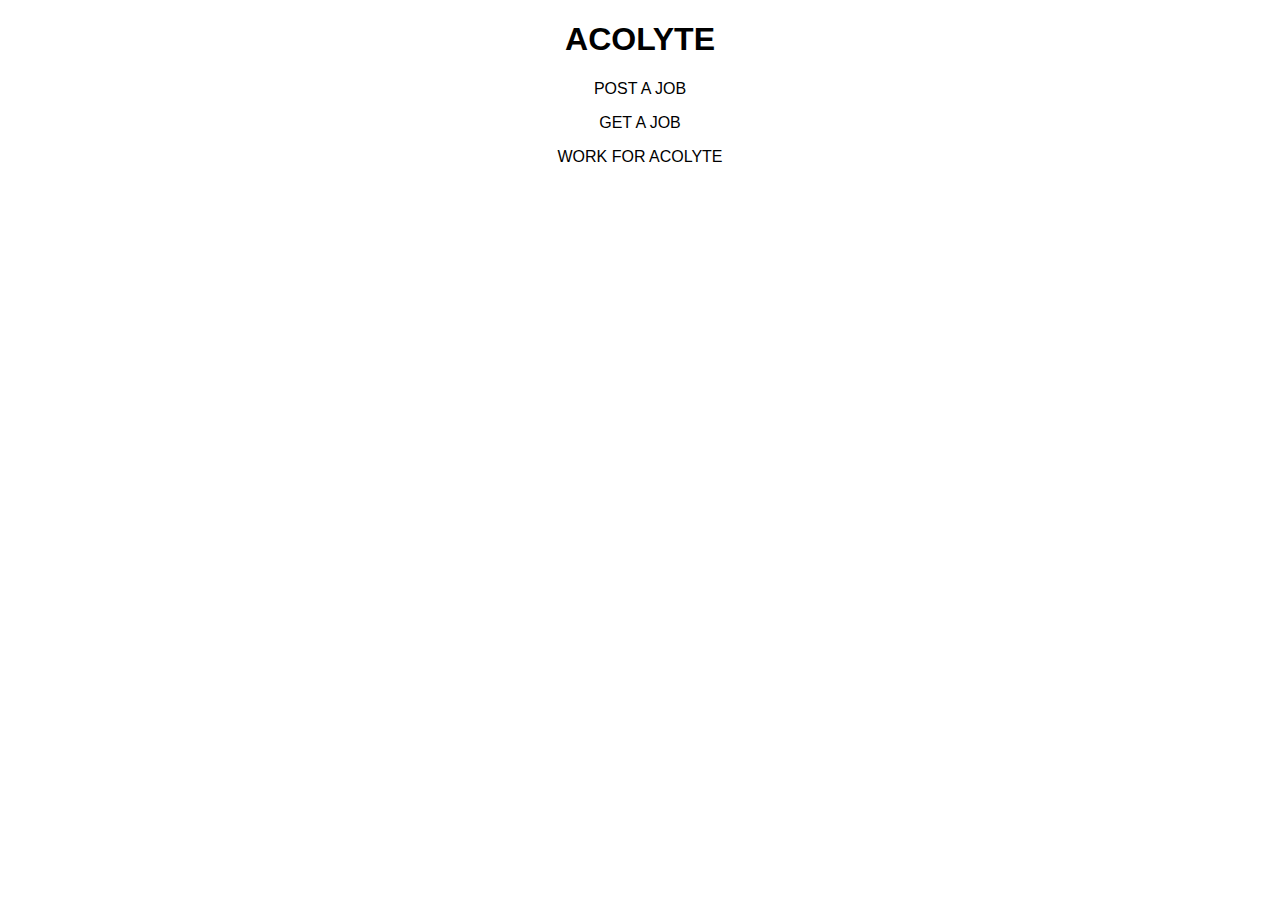
<file: acolyte alternative/index.html>
<!DOCTYPE html>
<html lang="en">
<head>
    <script data-ad-client="ca-pub-2861797726776494" async src="https://pagead2.googlesyndication.com/pagead/js/adsbygoogle.js"></script>
    <link rel="shortcut icon" type="image/png" href="img/favicon.png">
    <meta charset="UTF-8">
    <meta name="viewport" content="width=device-width, initial-scale=1.0">
    <title>Document</title>
    <link rel="stylesheet" href="styles.css">
</head>
<body>
        <h1>ACOLYTE</h1>
        <p><a href="postAJob.html">POST A JOB</a></p>
        <p><a href="getAJob.php">GET A JOB</a></p>
        <p><a href="workForAcolyte.html">WORK FOR ACOLYTE</a></p>
</body>
</html>
</file>
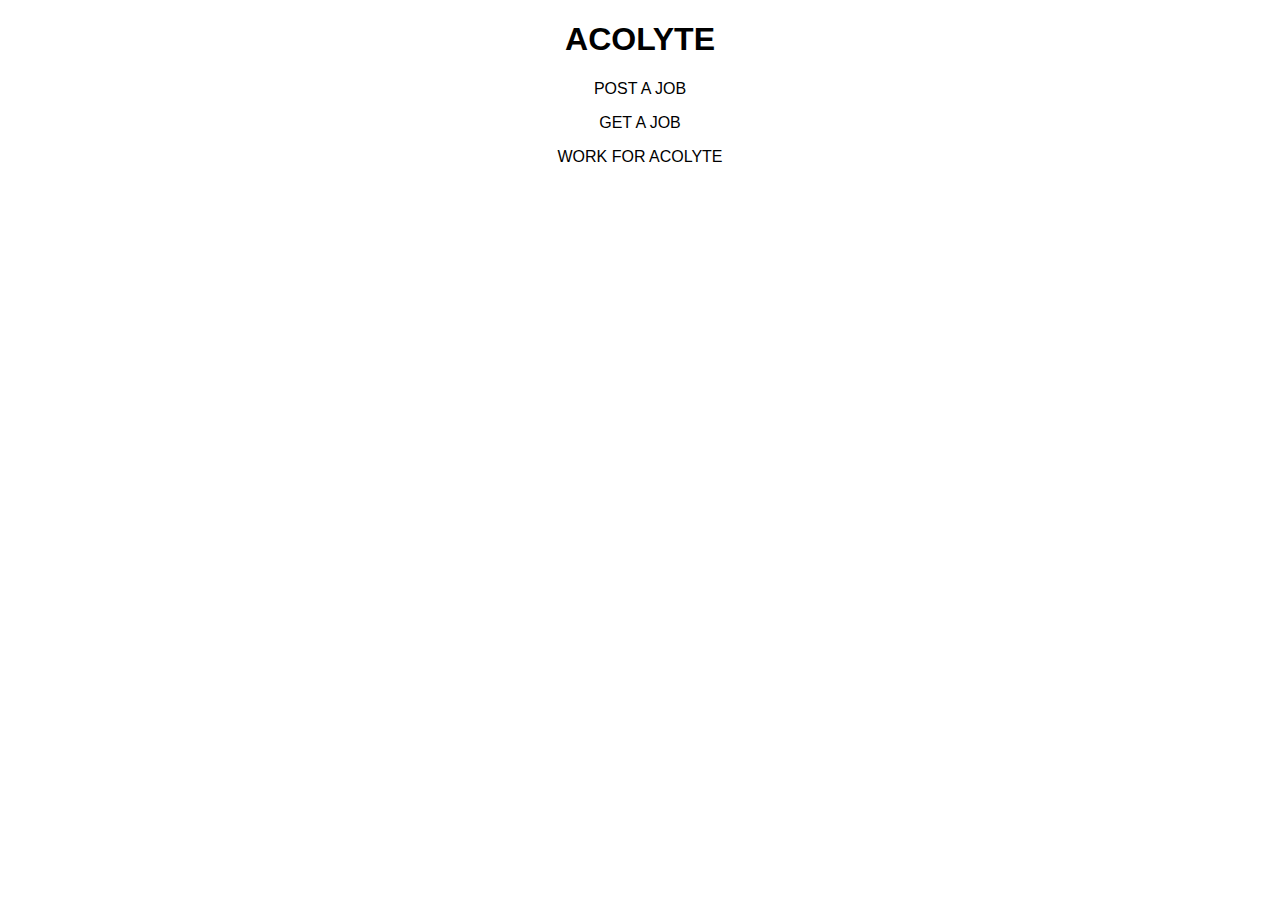
<file: ACOLYTE/index.html>
<!DOCTYPE html>
<html lang="en">
<head>
    <meta charset="UTF-8">
    <meta name="viewport" content="width=device-width, initial-scale=1.0">
    <title>Document</title>
    <link rel="stylesheet" href="styles.css">
</head>
<body>
        <h1>ACOLYTE</h1>
        <p><a href="postAJob.html">POST A JOB</a></p>
        <p><a href="getAJob.php">GET A JOB</a></p>
        <p><a href="workForAcolyte.html">WORK FOR ACOLYTE</a></p>
</body>
</html>
</file>
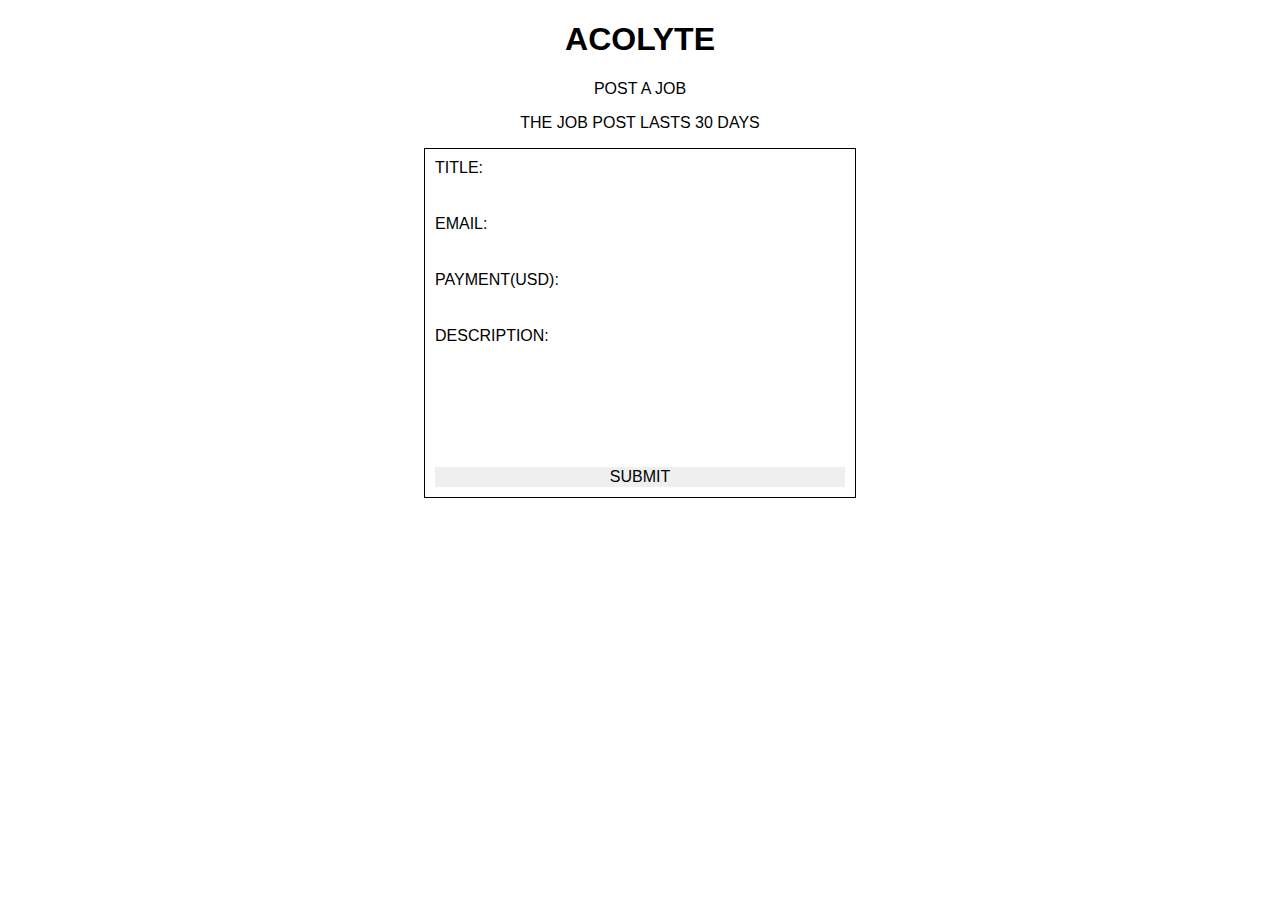
<file: acolyte alternative/postAJob.html>
<!DOCTYPE html>
<html lang="en">
<head>
    <script data-ad-client="ca-pub-2861797726776494" async src="https://pagead2.googlesyndication.com/pagead/js/adsbygoogle.js"></script>
    <link rel="shortcut icon" type="image/png" href="img/favicon.png">
    <meta charset="UTF-8">
    <meta name="viewport" content="width=device-width, initial-scale=1.0">
    <title>Document</title>
    <link rel="stylesheet" href="styles.css">    
</head>
<body>
        <h1><a href="index.html">ACOLYTE</a></h1>
        <p>POST A JOB</p>
        <p>THE JOB POST LASTS 30 DAYS</p>
        <div id="form-div">
        <form action="backend/postAJobHandler.php" method = "POST" >
              <label for="title">TITLE:</label>
              <input type="text" id="title" name="title" autocomplete="off" required><br><br>
              <label for="email">EMAIL:</label>
              <input type="email" id="email" name="email" autocomplete="off" required><br><br>
              <label for="payment">PAYMENT(USD):</label>
              <input type="number" id="payment" name="payment" autocomplete="off" min="1" required><br><br>
              <label for="description">DESCRIPTION:</label><br>
              <textarea type="text" id="description" name="description" autocomplete="off"required></textarea><br><br>              
            <input type="submit" name="submit" placeholder="SUBMIT">
        </form>
    </div>
</body>
</html>
</file>
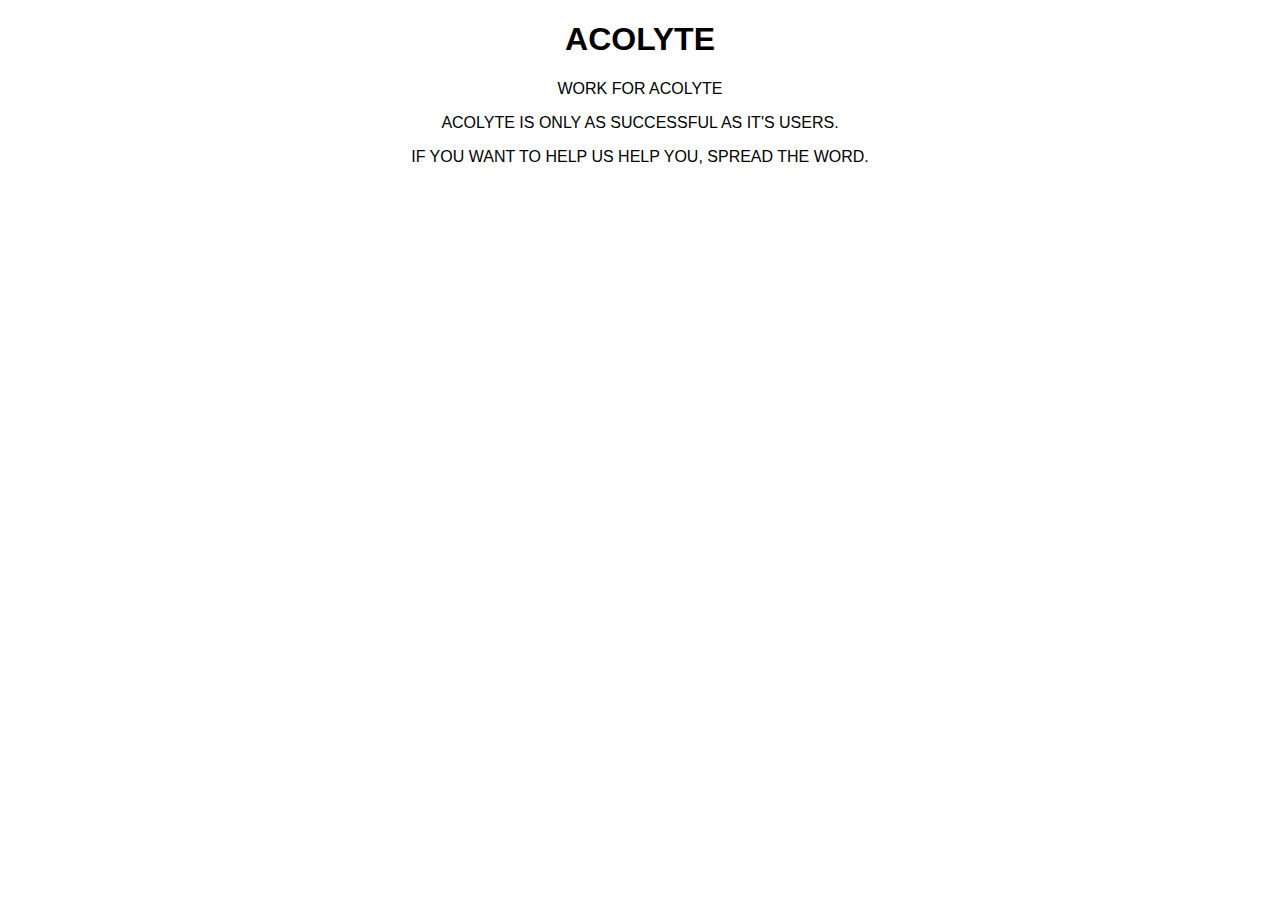
<file: acolyte alternative/workForAcolyte.html>
<!DOCTYPE html>
<html lang="en">
<head>
    <script data-ad-client="ca-pub-2861797726776494" async src="https://pagead2.googlesyndication.com/pagead/js/adsbygoogle.js"></script>
    <link rel="shortcut icon" type="image/png" href="img/favicon.png">
    <meta charset="UTF-8">
    <meta name="viewport" content="width=device-width, initial-scale=1.0">
    <title>Document</title>
    <link rel="stylesheet" href="styles.css">
</head>
<body>
        <h1><a href="index.html">ACOLYTE</a></h1>
        <p>WORK FOR ACOLYTE</p>
        <p>Acolyte is only as successful as it's users.</p>
        <p>If you want to help us help you, spread the word.</p>
</body>
</html>
</file>
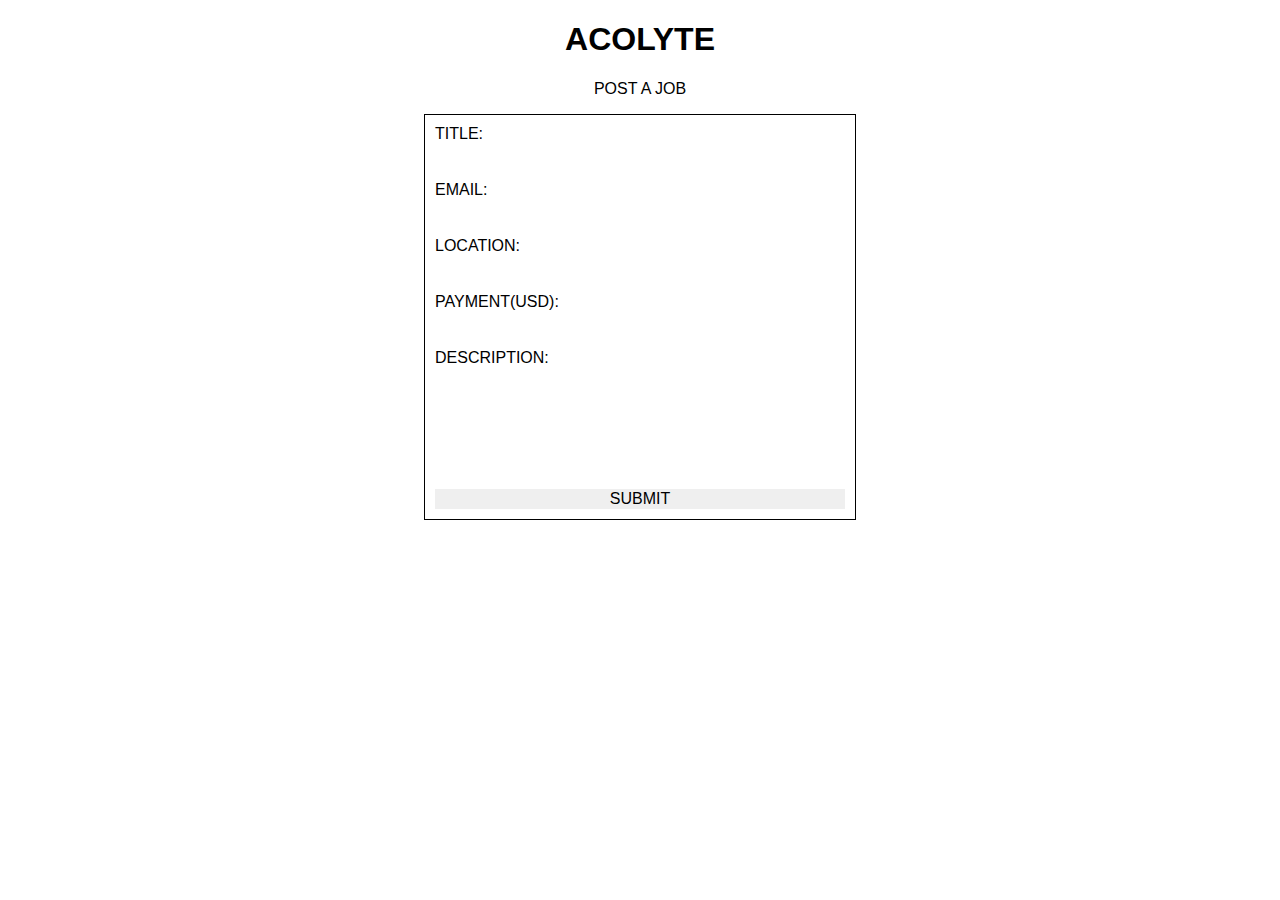
<file: ACOLYTE/postAJob.html>
<!DOCTYPE html>
<html lang="en">
<head>
    <meta charset="UTF-8">
    <meta name="viewport" content="width=device-width, initial-scale=1.0">
    <title>Document</title>
    <link rel="stylesheet" href="styles.css">    
    <script src="app.js"></script>
</head>
<body>
        <h1><a href="index.html">ACOLYTE</a></h1>
        <p>POST A JOB</p>
        <div id="form-div">
        <form action="backend/postAJobHandler.php" method = "POST" >
              <label for="title">TITLE:</label>
              <input type="text" id="title" name="title" autocomplete="off" required><br><br>
              <label for="email">EMAIL:</label>
              <input type="email" id="email" name="email" autocomplete="off" required><br><br>
              <label for="location">LOCATION:</label>
              <input type="text" id="location" name="location" autocomplete="off" required><br><br>
              <label for="payment">PAYMENT(USD):</label>
              <input type="number" id="payment" name="payment" autocomplete="off" min="1" required><br><br>
              <label for="description">DESCRIPTION:</label><br>
              <textarea type="text" id="description" name="description" autocomplete="off"required></textarea><br><br>              
            <input type="submit" name="submit" placeholder="SUBMIT">
        </form>
    </div>
</body>
</html>
</file>
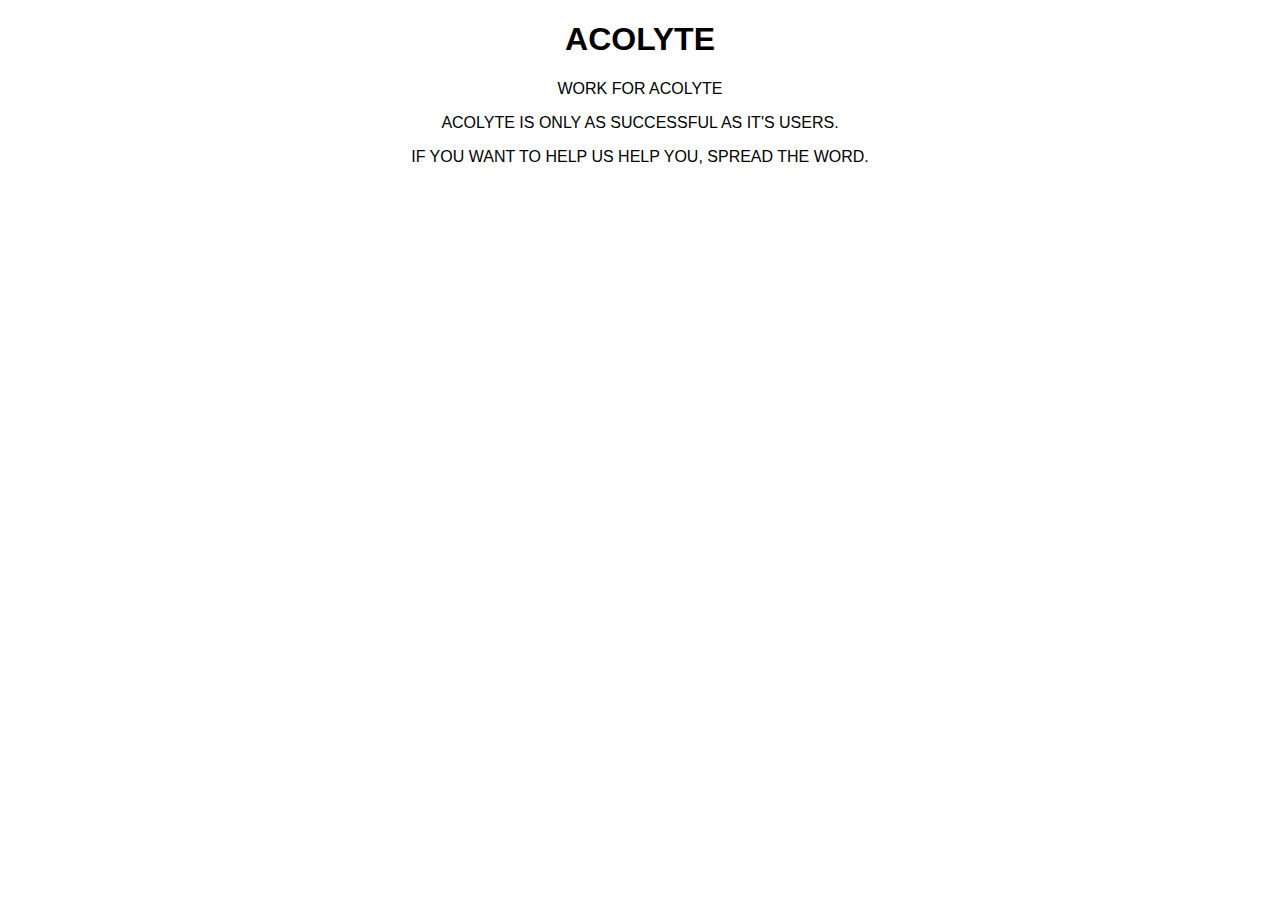
<file: ACOLYTE/workForAcolyte.html>
<!DOCTYPE html>
<html lang="en">
<head>
    <meta charset="UTF-8">
    <meta name="viewport" content="width=device-width, initial-scale=1.0">
    <title>Document</title>
    <link rel="stylesheet" href="styles.css">
</head>
<body>
        <h1><a href="index.html">ACOLYTE</a></h1>
        <p>WORK FOR ACOLYTE</p>
        <p>Acolyte is only as successful as it's users.</p>
        <p>If you want to help us help you, spread the word.</p>
</body>
</html>
</file>
<file: acolyte alternative/styles.css>
body {
  text-align:center; 
  font-family:sans-serif;
  text-transform: uppercase;
}
/* highlight styling */
::selection {
  color: white;
  background: black;
}
/* href styling */
a:link {
    color: black;
    background-color: transparent;
    text-decoration: none;
  }
  a:visited {
    color: black;
    background-color: transparent;
    text-decoration: none;
  }
  a:hover {
    color: black;
    background-color: transparent;
    text-decoration: underline;
  }
/* form styling */
  input,textarea{
    border: none;
    font-size: medium;
    width: 100%;
    text-transform: uppercase;
    outline: none;
  }
  input[type=submit]:hover {
   text-decoration: underline;
  }
  textarea {
    width: 400px;
    height: 100px;
    padding: 0px;
    resize: none;
  }
  div {
    width: 410px;
    padding: 10px;
    border: 1px solid black;
    margin: 0 auto;
    text-align: left ;
  }
/* table styling */ 
  table{
    table-layout: fixed ;
    width: 600px;
    border: 1px solid black;
    margin: 0 auto;
    text-align: left ;
    border-collapse: collapse;
    font-size: medium;
  }
  tr:hover {
    background-color: black;
    color: white;
  }
  td,th {
    overflow: hidden;
    text-overflow: ellipsis;
    white-space: nowrap;
    border: 1px solid black; 
    }
th.title,th.payment {
      width: 45%
    }
td.idColumn {
      width: 10%
    }
/* Arrow Buttons For text Input */
/* Chrome, Safari, Edge, Opera */
input::-webkit-outer-spin-button,
input::-webkit-inner-spin-button {
  -webkit-appearance: none;
  margin: 0;
}
/* Firefox */
input[type=number] {
  -moz-appearance: textfield;
}
</file>
<file: ACOLYTE/styles.css>
body {
  text-align:center; 
  font-family:sans-serif;
  text-transform: uppercase;
}
::selection {
  color: white;
  background: black;
}
/* link css */
a:link {
    color: black;
    background-color: transparent;
    text-decoration: none;
  }
  a:visited {
    color: black;
    background-color: transparent;
    text-decoration: none;
  }
  a:hover {
    color: black;
    background-color: transparent;
    text-decoration: underline;
  }
  input,textarea{
    border: none;
    font-size: medium;
    width: 100%;
    text-transform: uppercase;
    outline: none;
  }
  input[type=submit]:hover {
   text-decoration: underline;
  }
  textarea {
    width: 400px;
    height: 100px;
    padding: 0px;
    resize: none;
  }
  div {
    width: 410px;
    padding: 10px;
    border: 1px solid black;
    margin: 0 auto;
    text-align: left ;
  }
  table{
    table-layout: fixed ;
    width: 600px;
    border: 1px solid black;
    margin: 0 auto;
    text-align: left ;
    border-collapse: collapse;
    font-size: medium;
  }
  tr:hover {
    background-color: black;
    color: white;
  }
  td,th {
    overflow: hidden;
    text-overflow: ellipsis;
    white-space: nowrap;
    border: 1px solid black; 
    width: 33% ;
    }

/* Arrow Buttons For text Input */
/* Chrome, Safari, Edge, Opera */
input::-webkit-outer-spin-button,
input::-webkit-inner-spin-button {
  -webkit-appearance: none;
  margin: 0;
}
/* Firefox */
input[type=number] {
  -moz-appearance: textfield;
}
button {
  font-size: medium;
  border: none; 
  width: 100%;
  outline: none;
  text-align: center;
  }

  tr[data-href] {
    cursor: pointer;
  }
</file>
